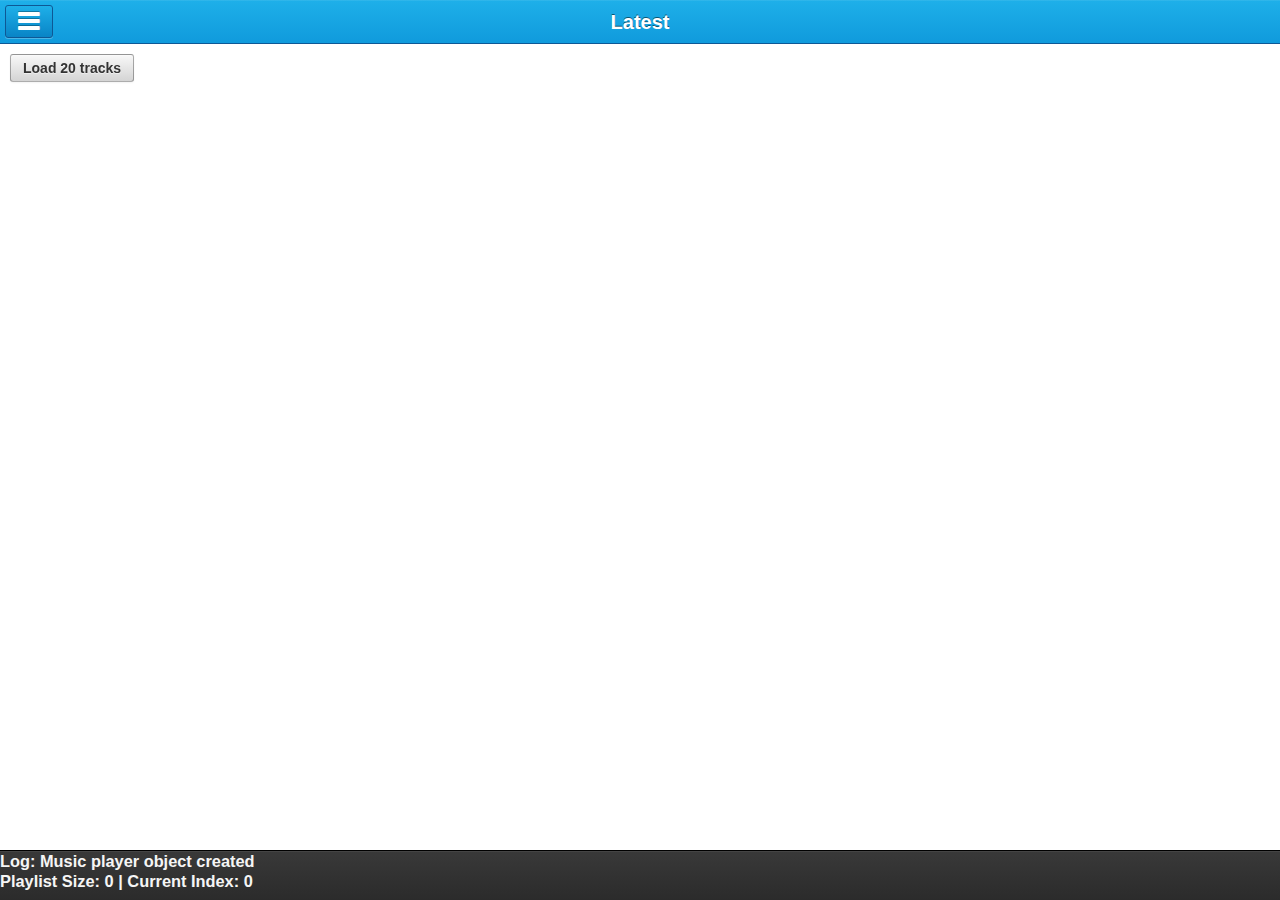
<file: index.html>
<!DOCTYPE html>
<html>
  <head>
    <meta charset="utf-8">
    <title>Music App</title>
	<meta name="viewport" content="user-scalable=no, initial-scale=1, maximum-scale=1, minimum-scale=1, width=device-width, height=device-height, target-densitydpi=device-dpi" />

  <link rel="stylesheet" href="css/ratchet.css">
  <link rel="stylesheet" href="css/app.css">
  <link rel="stylesheet" href="css/font-awesome.css">

  <script src="js/jquery.js"></script>
  <script src="js/knockout.js"></script>
  <script src="js/pager.js"></script>
  <script src="js/iscroll.js"></script>
  <script src="js/soundmanager2-nodebug-jsmin.js" type="text/javascript"></script>
  <script src="js/app.js"></script>

  <script type="text/javascript">
  var myScroll;
  function loaded() {
    myScroll = new iScroll('wrapper');
  }

  document.addEventListener('touchmove', function (e) { e.preventDefault(); }, false);
  document.addEventListener('DOMContentLoaded', function () { setTimeout(loaded, 200); }, false);
  </script>


  </head>
  <body>

    <div id="main-menu">
        <nav>
          <a href="#!/latest">Latest</a>
          <a href="#!/popular">Popular</a>
          <a href="#!/player">Player</a>
          <a href="#!/queue">Playlist</a>
        </nav>
    </div>


  <header class="bar-title">

  <a class="button menu">
    <i class="icon-reorder icon-large"></i>
  </a>

    <h1 class="title" data-bind="text: currentView()"></h1>
  </header>

  <nav class="bar-tab footer-nav">
    <h3 class="title debug">Log: <span data-bind="text: status()"></span></h3>
    <h3 class="title debug">Playlist Size: <span data-bind="text: tracks().length"></span> | Current Index:  <span data-bind="text: currindex()"></span></h3>
  </nav>

  <div id="wrapper" class="content">

  <div class="window" data-bind="page: {id: 'latest', afterShow: changepage}">
    
    <ul class="list" data-bind="foreach: tracksonpage" >
      <li class="song-row">
        <a>
          <img data-bind="attr: { src: cover }" />
          <p data-bind="text: title" class="title"><p>
          <p data-bind="text: artist" ></p> 
          <p>
            <span data-bind="click: $parent.addtrack.bind($data, true,true)">Play</span> /
            <span data-bind="click: $parent.addtrack.bind($data, false,false)">Play Next</span> / 
            <span data-bind="click: $parent.addtrack.bind($data, false,true)">Play Last</span>
          </p>
          <span class="chevron"></span>
        </a>
      </li>
    </ul>

    <div class="hero"> <a class="button" data-bind="click: gettracks">Load 20 tracks</a></div>

  </div>

  <div class="window" data-bind="page: {id: 'popular', afterShow: changepage}">
    
  </div>

  <div class="window" data-bind="page: {id: 'queue', afterShow: changepage}">

  <div class="standard-bar">
    <a data-bind="click: popqueue" class="button-block queue-menu">Dequeue</a>
    <a data-bind="click: dequeue" class="button-block queue-menu queue-menu-last">Pop</a>
  </div>

    <ul class="list queue" data-bind="foreach: tracks" >
      <li data-bind="click: $parent.playtrack, css: {trackselect: $index() == $parent.currindex()}" class="song-row">
        <a>
          <img data-bind="attr: { src: cover }" />
          <p data-bind="text: title" class="title"><p>
          <p data-bind="text: artist" ></p>
        </a>
      </li>
    </ul>
  </div>

  <div class="window" data-bind="page: {id: 'player', afterShow: changepage}">
      <div data-bind="click: play" id="play">Play</div>
      <div data-bind="click: pause" id="pause">Pause</div>
      <span id="current_time" data-bind="text: currenttime" >00:00</span> / <span data-bind="text: totaltime">00:00</span>
  </div>
  </div>

  <script>
  $(function(){  

  bsdapp = new bsdapp();
  pager.Href.hash = '#!/';
  pager.extendWithPage(bsdapp);
  ko.applyBindings(bsdapp);
  pager.startHashChange('latest');

  bsdapp.status('Music player object created');

  soundManager.url = 'swf/';
  soundManager.flashVersion = 9;
  soundManager.useHTML5Audio = true;
  soundManager.debugMode = false;

  $('body').delegate('.menu', 'click', function() {
        $('body').hasClass('show-menu') ? $('body').removeClass('show-menu') : $('body').addClass('show-menu');
    });

  });
  </script>

  </body>
</html>
</file>
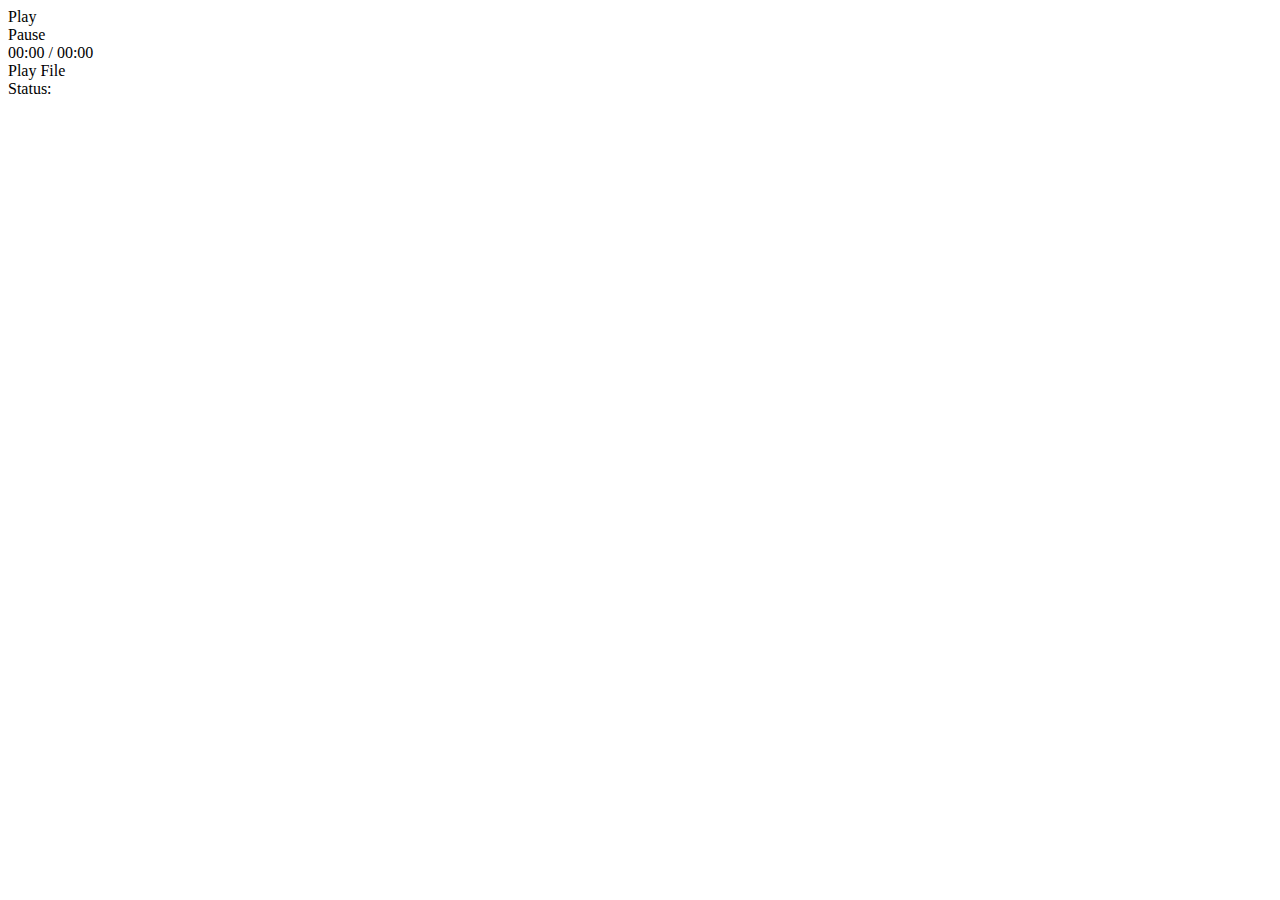
<file: test/index.html>
<!DOCTYPE HTML>
  <html>
    <head>
    <meta http-equiv="Content-Type" content="text/html; charset=UTF-8">
    <title>Music App</title>
 
    

    <!-- Jquery -->
	  <script src="js/jquery.min.js" type="text/javascript"></script>
    <script src="js/jquery-ui.js" type="text/javascript"></script>

    <!-- Knockout -->
    <script src="js/knockout.js" type="text/javascript"></script>

    <!-- Soundmanager -->
    <script src="js/soundmanager2-nodebug-jsmin.js" type="text/javascript"></script>

    <!-- Main Script -->
    <script src="js/script.js" type="text/javascript"></script>

        
	<script type="text/javascript">

  $(function() {

  bsdapp = new bsdapp();
  ko.applyBindings(bsdapp);
	
	//some soundmanager settings
	soundManager.url = 'swf/';
	soundManager.flashVersion = 9;
	soundManager.useHTML5Audio = true;
	soundManager.debugMode = false;

  });
   	 
    </script>
    
    </head>
    
    <body>
      
      <div data-bind="click: play" id="play">Play</div>
      <div data-bind="click: pause" id="pause">Pause</div>
      <span id="current_time" data-bind="text: currenttime" >00:00</span> / <span data-bind="text: totaltime">00:00</span>

      <div data-bind="click: addtrack">Play File</div>

      <span>Status: <span ></span> </span>


      
    </body>
</html>
</file>
<file: css/app.css>
body {
	overflow:hidden;
}
.footer-nav{
}
.debug{
	color:#f5f5f5;
}
.wrapper{
	width:100%;
}
#main-menu
{
  display:none;
  background: #101318;
  position:absolute;
  top:0;
  width:240px;
  min-height:100%;
  padding-bottom:60px;
  border-right:1px solid #000;
}

.show-menu #main-menu
{
  display:block;
}

.show-menu .content
{
  position:fixed;
  left:241px;
  width:auto;
  overflow:auto;
}

.show-menu [class*="bar-"]
{
  left:241px;
  width:auto;
}

@media (max-width: 768px) {
  .show-menu #main-menu
  {
    position:fixed;
  }
  
  .show-menu .content
  {
    position:fixed;
    padding-top:0;
    width:100%;
  }
  
  .show-menu [class*="bar-"]
  {
    left:241px;
    width:100%;
  }
}



.bar-title .menu{
	font-size:18px;
}

.icon-reorder{
	position: relative;
	top:3px;
}

.hero{
	margin: 10px;
}

.song-row a img{
	position: absolute;
	top: 15px;
	left: 10px;
	height: 40px;
	width: 40px;
}
.song-row a p{
	font-size:12px;
	padding-left: 50px;
}
.song-row a .title{
	font-size: 15px;
	font-weight: 700;
}

.trackselect{
	background-color: #e5e5e5;
}

.standard-bar{
	background-color: #f2f2f2;
	background-image: -webkit-linear-gradient(top, #f2f2f2 0, #e5e5e5 100%);
	background-image: linear-gradient(to bottom, #f2f2f2 0, #e5e5e5 100%);
	border-bottom: 1px solid #aaa;
	box-shadow: inset 0 1px 1px -1px #fff;
	height: 44px;
  	padding: 5px;
  	box-sizing: border-box;
  	clear:both;
}

.standard-bar .button-block {
  padding: 7px 0;
  margin-bottom: 0;
  box-shadow: inset 0 1px 1px rgba(255, 255, 255, .4), 0 1px rgba(255, 255, 255, .8);
}

.queue-menu{
	width:46%;
	margin-right:5px;
	float:left;
}

.queue-menu-last{
	margin-right:0;
	float:right;
}


/*Sidetap */
nav {
  display: block;
}
nav > a {
  border-bottom: 1px solid rgba(255, 255, 255, 0.05);
  color: rgba(255, 255, 255, 0.8);
  display: block;
  font-size: 17px;
  font-weight: bold;
  height: 42px;
  line-height: 40px;
  margin: 0;
  padding: 0 0 0 10px;
  position: relative;
  text-decoration: none;
}
nav > a:after {
  background: transparent url('../img/arrow-right-white.png') no-repeat left center;
  content: ' ';
  display: block;
  height: 41px;
  opacity: 0.3;
  position: absolute;
  -webkit-transform: translatez(0);
  -moz-transform: translatez(0);
  -o-transform: translatez(0);
  transform: translatez(0);
  right: 0;
  top: 0;
  width: 19px;
  -webkit-background-size: 19px 14px;
  -moz-background-size: 19px 14px;
  -o-background-size: 19px 14px;
  background-size: 19px 14px;
}
nav > a.selected {
  background: rgba(255, 255, 255, 0.1);
  border-bottom: 1px solid rgba(255, 255, 255, 0);
  color: white;
}
nav > a.selected:after {
  opacity: 1;
}
</file>
<file: css/ratchet.css>
/**
 * ==================================
 * Ratchet v1.0.0
 * Licensed under The MIT License
 * http://opensource.org/licenses/MIT
 * ==================================
 */

/* Hard reset
-------------------------------------------------- */

html,
body,
div,
span,
iframe,
h1,
h2,
h3,
h4,
h5,
h6,
p,
blockquote,
pre,
a,
abbr,
acronym,
address,
big,
cite,
code,
del,
dfn,
em,
img,
ins,
kbd,
q,
s,
samp,
small,
strike,
strong,
sub,
sup,
tt,
var,
b,
u,
i,
center,
dl,
dt,
dd,
ol,
ul,
li,
fieldset,
form,
label,
legend,
table,
caption,
tbody,
tfoot,
thead,
tr,
th,
td,
article,
aside,
canvas,
details,
embed,
figure,
figcaption,
footer,
header,
hgroup,
menu,
nav,
output,
section,
summary,
time,
audio,
video {
  padding: 0;
  margin: 0;
  border: 0;
}

/* Prevents iOS text size adjust after orientation change, without disabling (Thanks to @necolas) */
html {
  -webkit-text-size-adjust: 100%;
      -ms-text-size-adjust: 100%;
}

/* Base styles
-------------------------------------------------- */

body {
  position: fixed;
  top: 0;
  right: 0;
  bottom: 0;
  left: 0;
  font: 14px/1.25 "Helvetica Neue", sans-serif;
  color: #222;
  background-color: #fff;
}

/* Universal link styling */
a {
  color: #0882f0;
  text-decoration: none;
  -webkit-tap-highlight-color: rgba(0, 0, 0, 0); /* Removes the dark touch outlines on links */
}

/* Wrapper to be used around all content not in .bar-title and .bar-tab */
.content {
  position: fixed;
  top: 0;
  right: 0;
  bottom: 0;
  left: 0;
  overflow: auto;
  background: #fff;
  -webkit-transition-property: top, bottom;
          transition-property: top, bottom;
  -webkit-transition-duration: .2s, .2s;  
          transition-duration: .2s, .2s;  
  -webkit-transition-timing-function: linear, linear;
          transition-timing-function: linear, linear;
  -webkit-overflow-scrolling: touch;
}

/* Hack to force all relatively and absolutely positioned elements still render while scrolling
   Note: This is a bug for "-webkit-overflow-scrolling: touch" */
.content > * {
  -webkit-transform: translateZ(0px);
          transform: translateZ(0px);
}

/* Utility wrapper to pad in components like forms, block buttons and segmented-controllers so they're not full-bleed */
.content-padded {
  padding: 10px;
}

/* Pad top/bottom of content so it doesn't hide behind .bar-title and .bar-tab.
   Note: For these to work, content must come after both bars in the markup */
.bar-title ~ .content {
  top: 44px;
}
.bar-tab ~ .content {
  bottom: 51px;
}
.bar-header-secondary ~ .content {
  top: 88px;
}/* General bar styles
-------------------------------------------------- */

[class*="bar-"] {
  position: fixed;
  right: 0;
  left: 0;
  z-index: 10;
  height: 44px;
  padding: 5px;
  box-sizing: border-box;
}

/* Modifier class to dock any bar below .bar-title */
.bar-header-secondary {
  top: 45px;
}

/* Modifier class to dock any bar to bottom of viewport */
.bar-footer {
  bottom: 0;
}

/* Generic bar for wrapping buttons, segmented controllers, etc. */
.bar-standard {
  background-color: #f2f2f2;
  background-image: -webkit-linear-gradient(top, #f2f2f2 0, #e5e5e5 100%);
  background-image: linear-gradient(to bottom, #f2f2f2 0, #e5e5e5 100%);
  border-bottom: 1px solid #aaa;
  box-shadow: inset 0 1px 1px -1px #fff;
}

/* Flip border position to top for footer bars */
.bar-footer.bar-standard,
.bar-footer-secondary.bar-standard {
  border-top: 1px solid #aaa;
  border-bottom-width: 0;
}

/* Title bar
-------------------------------------------------- */

/* Bar docked to top of viewport for showing page title and actions */
.bar-title {
  top: 0;
  display: -webkit-box;
  display: box;
  background-color: #1eb0e9;
  background-image: -webkit-linear-gradient(top, #1eb0e9 0, #109adc 100%);
  background-image: linear-gradient(to bottom, #1eb0e9 0, #109adc 100%);
  border-bottom: 1px solid #0e5895;
  box-shadow: inset 0 1px 1px -1px rgba(255, 255, 255, .8);
  -webkit-box-orient: horizontal;
          box-orient: horizontal;
}

/* Centered text in the .bar-title */
.bar-title .title {
  position: absolute;
  top: 0;
  left: 0;
  display: block;
  width: 100%;
  font-size: 20px;
  font-weight: bold;
  line-height: 44px;
  color: #fff;
  text-align: center;
  text-shadow: 0 -1px rgba(0, 0, 0, .5);
  white-space: nowrap;
}

.bar-title > a:not([class*="button"]) {
  display: block;
  width: 100%;
  height: 100%;
}

/* Retain specified title color */
.bar-title .title a {
  color: inherit;
}

/* Tab bar
-------------------------------------------------- */

/* Bar docked to bottom used for primary app navigation */
.bar-tab {
  bottom: 0;
  height: 50px;
  padding: 0;
  background-color: #393939;
  background-image: -webkit-linear-gradient(top, #393939 0, #2b2b2b 100%);
  background-image: linear-gradient(to bottom, #393939 0, #2b2b2b 100%);
  border-top: 1px solid #000;
  border-bottom-width: 0;
  box-shadow: inset 0 1px 1px -1px rgba(255, 255, 255, .6);
}

/* Wrapper for individual tab */
.tab-inner {
  display: -webkit-box;
  display: box;
  height: 100%;
  list-style: none;
  -webkit-box-orient: horizontal;
          box-orient: horizontal;
}

/* Navigational tab */
.tab-item {
  height: 100%;
  padding-top: 9px;
  text-align: center;
  box-sizing: border-box;
  -webkit-box-flex: 1;
          box-flex: 1;
}

/* Active state for tab */
.tab-item.active {
  box-shadow: inset 0 0 20px rgba(0, 0, 0, .5);
}

/* Icon for tab  */
.tab-icon {
  display: block;
  height: 18px;
  margin: 0 auto;
}

/* Label for tab */
.tab-label {
  margin-top: 1px;
  font-size: 10px;
  font-weight: bold;
  color: #fff;
  text-shadow: 0 1px rgba(0, 0, 0, .3);
}

/* Buttons in title bars
-------------------------------------------------- */

/* Generic style for all buttons in .bar-title */
.bar-title [class*="button"] {
  position: relative;
  z-index: 10; /* Places buttons over full width title */
  font-size: 12px;
  line-height: 23px;
  color: #fff;
  text-shadow: 0 -1px 0 rgba(0, 0, 0, .3);
  background-color: #1eb0e9;
  background-image: -webkit-linear-gradient(top, #1eb0e9 0, #0984c6 100%);
  background-image: linear-gradient(to bottom, #1eb0e9 0, #0984c6 100%);
  border: 1px solid #0e5895;
  box-shadow: 0 1px rgba(255, 255, 255, .25);
  -webkit-box-flex: 0;
          box-flex: 0;
}


/* Hacky way to right align buttons outside of flex-box system
   Note: is only absolutely positioned button, would be better if flex-box had an "align right" option */
.bar-title .title + [class*="button"]:last-child,
.bar-title .button + [class*="button"]:last-child,
.bar-title [class*="button"].pull-right {
  position: absolute;
  top: 5px;
  right: 5px;
}

/* Override standard button active states */
.bar-title .button:active {
  color: #fff;
  background-color: #0876b1;
}

/* Directional buttons in title bars (thanks to @GregorAdams for solution - http://cssnerd.com/2011/11/30/the-best-pure-css3-ios-style-arrow-back-button/)
-------------------------------------------------- */

/* Add relative positioning so :before content is positioned properly */
.bar-title .button-prev,
.bar-title .button-next {
  position: relative;
}

/* Prev/next button base styles */
.bar-title .button-prev {
  margin-left: 7px; /* Push over to make room for :before content */
  border-left: 0;
  border-bottom-left-radius: 10px 15px;
  border-top-left-radius: 10px 15px;
}
.bar-title .button-next {
  margin-right: 7px; /* Push over to make room for :before content */
  border-right: 0;
  border-top-right-radius: 10px 15px;
  border-bottom-right-radius: 10px 15px;
}

/* Pointed part of directional button */
.bar-title .button-prev:before,
.bar-title .button-next:before {
  position: absolute;
  top: 2px;
  width: 27px;
  height: 27px;
  border-radius: 30px 100px 2px 40px / 2px 40px 30px 100px;
  content: '';
  box-shadow: inset 1px 0 #0e5895, inset 0 1px #0e5895;
  -webkit-mask-image: -webkit-gradient(linear, left top, right bottom, from(#000), color-stop(.33, #000), color-stop(.5, transparent), to(transparent));
                  mask-image: gradient(linear, left top, right bottom, from(#000), color-stop(.33, #000), color-stop(.5, transparent), to(transparent));
}
.bar-title .button-prev:before {
  left: -5px;
  background-image: -webkit-gradient(linear, left bottom, right top, from(#0984c6), to(#1eb0e9));
  background-image: gradient(linear, left bottom, right top, from(#0984c6), to(#1eb0e9));
  border-left: 1.5px solid rgba(255, 255, 255, .25);
  -webkit-transform: rotate(-45deg) skew(-10deg, -10deg);
          transform: rotate(-45deg) skew(-10deg, -10deg);
}
.bar-title .button-next:before {
  right: -5px;
  background-image: -webkit-gradient(linear, left bottom, right top, from(#1eb0e9), to(#0984c6));
  background-image: gradient(linear, left bottom, right top, from(#1eb0e9), to(#0984c6));
  border-top: 1.5px solid rgba(255, 255, 255, .25);
  -webkit-transform: rotate(135deg) skew(-10deg, -10deg);
          transform: rotate(135deg) skew(-10deg, -10deg);
}

/* Active states for the directional buttons */
.bar-title .button-prev:active,
.bar-title .button-next:active,
.bar-title .button-prev:active:before,
.bar-title .button-next:active:before {
  color: #fff;
  background-color: #0876b1;
  background-image: none;
}
.bar-title .button-prev:active:before,
.bar-title .button-next:active:before {
  content: '';
}
.bar-title .button-prev:active:before {
  box-shadow: inset 0 3px 3px rgba(0, 0, 0, .2);
}
.bar-title .button-next:active:before {
  box-shadow: inset 0 -3px 3px rgba(0, 0, 0, .2);
}

/* Block buttons in any bar
-------------------------------------------------- */

/* Add proper padding and replace buttons normal dropshadow with a shine from bar */
[class*="bar"] .button-block {
  padding: 7px 0;
  margin-bottom: 0;
  box-shadow: inset 0 1px 1px rgba(255, 255, 255, .4), 0 1px rgba(255, 255, 255, .8);
}

/* Override standard padding changes for .button-blocks */
[class*="bar"] .button-block:active {
  padding: 7px 0;
}

/* Segmented controller in any bar
-------------------------------------------------- */

/* Remove standard segmented bottom margin */
[class*="bar-"] .segmented-controller {
  margin-bottom: 0;
}

/* Add margins between segmented controllers and buttons */
[class*="bar-"] .segmented-controller + [class*="button"],
[class*="bar-"] [class*="button"] + .segmented-controller {
  margin-left: 5px;
}

/* Segmented controller in a title bar
-------------------------------------------------- */

.bar-title .segmented-controller {
  line-height: 18px;
  text-shadow: 0 -1px 0 rgba(0, 0, 0, 0.3);
  background-color: #1eb0e9;
  background-image: -webkit-linear-gradient(top, #1eb0e9 0, #0984c6 100%);
  background-image: linear-gradient(to bottom, #1eb0e9 0, #0984c6 100%);
  border: 1px solid #0e5895;
  border-radius: 3px;
  box-shadow: 0 1px rgba(255, 255, 255, .25);
  -webkit-box-flex: 1;
          box-flex: 1;
}

/* Set color for tab border and highlight */
.bar-title .segmented-controller li {
  border-left: 1px solid #0e5895;
  box-shadow: inset 1px 0 rgba(255, 255, 255, .25);
}

/* Remove inset shadow from first tab or one to the right of the active tab  */
.bar-title .segmented-controller .active + li,
.bar-title .segmented-controller li:first-child {
  box-shadow: none;
}

/* Remove left-hand border from first tab */
.bar-title .segmented-controller li:first-child {
  border-left-width: 0;
}

/* Depressed state (active) */
.bar-title .segmented-controller li.active {
  background-color: #0082c4;
  box-shadow: inset 0 1px 6px rgba(0, 0, 0, .3);
}

/* Set color of links to white */
.bar-title .segmented-controller li > a {
  color: #fff;
}


/* Search forms in standard bar
-------------------------------------------------- */

/* Position/size search bar within the bar */
.bar-standard input[type=search] {
  height: 32px;
  margin: 0;
}/* Lists
-------------------------------------------------- */

/* Remove usual bullet styles from list */
.list {
  margin-bottom: 10px;
  list-style: none;
  background-color: #fff;
}

/* Pad each list item and add dividers */
.list li {
  position: relative;
  padding: 20px 60px 20px 10px; /* Given extra right padding to accomodate counts, chevrons or buttons */
  border-bottom: 1px solid rgba(0, 0, 0, .1);
}

/* Give top border to first list items */
.list li:first-child {
  border-top: 1px solid rgba(0, 0, 0, .1);
}

/* If a list of links, make sure the child <a> takes up full list item tap area (want to avoid selecting child buttons though) */
.list li > a:not([class*="button"]) {
  position: relative;
  display: block;
  padding: inherit;
  margin: -20px -60px -20px -10px;
  color: inherit;
}

/* Inset list
-------------------------------------------------- */

.list.inset {
  width: auto;
  margin-right: 10px;
  margin-left: 10px;
  border: 1px solid rgba(0, 0, 0, .1);
  border-radius: 6px;
  box-sizing: border-box;
}

/* Remove border from first/last standard list items to avoid double border at top/bottom of lists */
.list.inset li:first-child {
  border-top-width: 0;
}
.list.inset li:last-child {
  border-bottom-width: 0;
}


/* List dividers
-------------------------------------------------- */

.list .list-divider {
  position: relative;
  top: -1px;
  padding-top: 6px;
  padding-bottom: 6px;
  font-size: 12px;
  font-weight: bold;
  line-height: 18px;
  text-shadow: 0 1px 0 rgba(255, 255, 255, .5);
  background-color: #f8f8f8;
  background-image: -webkit-linear-gradient(top, #f8f8f8 0, #eee 100%);
  background-image: linear-gradient(to bottom, #f8f8f8 0, #eee 100%);
  border-top: 1px solid rgba(0, 0, 0, .1);
  border-bottom: 1px solid rgba(0, 0, 0, .1);
  box-shadow: inset 0 1px 1px rgba(255, 255, 255, .4);
}

/* Rounding first divider on inset lists and remove border on the top */
.list.inset .list-divider:first-child {
  top: 0;
  border-top-width: 0;
  border-radius: 6px 6px 0 0;
}

/* Rounding last divider on inset lists */
.list.inset .list-divider:last-child {
  border-radius: 0 0 6px 6px;
}

/* Right-aligned subcontent in lists (chevrons, buttons, counts and toggles)
-------------------------------------------------- */
.list .chevron,
.list [class*="button"],
.list [class*="count"],
.list .toggle {
  position: absolute;
  top: 50%;
  right: 10px;
}

 /* Position chevrons/counts vertically centered on the right in list items */
.list .chevron,
.list [class*="count"] {
  margin-top: -10px; /* Half height of chevron */
}

/* Push count over if there's a sibling chevron */
.list .chevron + [class*="count"] {
  right: 30px;
}

/* Position buttons vertically centered on the right in list items */
.list [class*="button"] {
  left: auto;
  margin-top: -14px; /* Half height of button */
}

.list .toggle {
  margin-top: -15px; /* Half height of toggle */
}/* Forms
-------------------------------------------------- */

/* Force form elements to inherit font styles */
input,
textarea,
button,
select {
  font-family: inherit;
  font-size: inherit;
}

/* Stretch inputs/textareas to full width and add height to maintain a consistent baseline */
select,
textarea,
input[type="text"],
input[type=search],
input[type="password"],
input[type="datetime"],
input[type="datetime-local"],
input[type="date"],
input[type="month"],
input[type="time"],
input[type="week"],
input[type="number"],
input[type="email"],
input[type="url"],
input[type="tel"],
input[type="color"],
.input-group {
  width: 100%;
  height: 40px;
  padding: 10px;
  margin-bottom: 10px;
  background: #fff;
  border: 1px solid rgba(0, 0, 0, .2);
  border-radius: 3px;
  box-shadow: 0 1px 1px rgba(255, 255, 255, .2), inset 0 1px 1px rgba(0, 0, 0, .1);
  -webkit-appearance: none;
  box-sizing: border-box;
}

/* Fully round search input */
input[type=search] {
  height: 34px;
  font-size: 14px;
  border-radius: 30px;
}

/* Allow text area's height to grow larger than a normal input */
textarea {
  height: auto;
}

/* Style select button to look like part of the Ratchet's style */
select {
  height: auto;
  font-size: 14px;
  background-color: #f8f8f8;
  background-image: -webkit-linear-gradient(top, #f8f8f8 0%, #d4d4d4 100%);
  background-image: linear-gradient(to bottom, #f8f8f8 0%, #d4d4d4 100%);
  box-shadow: inset 0 1px 1px rgba(0, 0, 0, .1);
}


/* Input groups (cluster multiple inputs together into a single group)
-------------------------------------------------- */

/* Reset from initial form setup styles */
.input-group {
  width: auto;
  height: auto;
  padding: 0;
}

/* Remove spacing, borders, shadows and rounding since it all belongs on the .input-group not the input */
.input-group input {
  margin-bottom: 0;
  background-color: transparent;
  border: 0;
  border-bottom: 1px solid rgba(0, 0, 0, .2);
  border-radius: 0;
  box-shadow: none;
}

/* Remove bottom border on last input to avoid double bottom border */
.input-group input:last-child {
  border-bottom-width: 0;
}

/* Input groups with labels
-------------------------------------------------- */

/* To use labels with input groups, wrap a label and an input in an .input-row */
.input-row {
  overflow: hidden;
  border-bottom: 1px solid rgba(0, 0, 0, .2);
}

/* Remove bottom border on last input-row to avoid double bottom border */
.input-row:last-child {
  border-bottom-width: 0;
}

/* Labels get floated left with a set percentage width */
.input-row label {
  float: left;
  width: 25%;
  padding: 11px 10px 9px 13px; /* Optimizing the baseline for mobile. */
  font-weight: bold;
}

/* Actual inputs float to right of labels and also have a set percentage */
.input-row label + input {
  float: right;
  width: 65%;
  padding-left: 0;
  margin-bottom: 0;
  border-bottom: 0;
}/* General button styles
-------------------------------------------------- */

[class*="button"] {
  position: relative;
  display: inline-block;
  padding: 4px 12px;
  margin: 0;
  font-weight: bold;
  line-height: 18px;
  color: #333;
  text-align: center;
  text-shadow: 0 1px 0 rgba(255, 255, 255, 0.5);
  vertical-align: top;
  cursor: pointer;
  background-color: #f8f8f8;
  background-image: -webkit-linear-gradient(top, #f8f8f8 0, #d4d4d4 100%);
  background-image: linear-gradient(to bottom, #f8f8f8 0, #d4d4d4 100%);
  border: 1px solid rgba(0, 0, 0, .3);
  border-radius: 3px;
  box-shadow: inset 0 1px 1px rgba(255, 255, 255, .4), 0 1px 2px rgba(0, 0, 0, .05);
}

/* Active */
[class*="button"]:active {
  padding-top: 5px;
  padding-bottom: 3px;
  color: #333;
  background-color: #ccc;
  background-image: none;
  box-shadow: inset 0 3px 3px rgba(0, 0, 0, .2);
}

/* Button modifiers
-------------------------------------------------- */

/* Overriding styles for buttons with modifiers  */
.button-main,
.button-positive,
.button-negative {
  color: #fff;
  text-shadow: 0 -1px 0 rgba(0, 0, 0, .3);
}

/* Main button */
.button-main {
  background-color: #1eafe7;
  background-image: -webkit-linear-gradient(top, #1eafe7 0, #1a97c8 100%);
  background-image: linear-gradient(to bottom, #1eafe7 0, #1a97c8 100%);
  border: 1px solid #117aaa;
}

/* Positive button  */
.button-positive {
  background-color: #34ba15;
  background-image: -webkit-linear-gradient(top, #34ba15 0, #2da012 100%);
  background-image: linear-gradient(to bottom, #34ba15 0, #2da012 100%);
  border: 1px solid #278f0f;
}

/* Negative button  */
.button-negative {
  background-color: #e71e1e;
  background-image: -webkit-linear-gradient(top, #e71e1e 0,#c71a1a 100%);
  background-image: linear-gradient(to bottom, #e71e1e 0, #c71a1a 100%);
  border: 1px solid #b51a1a;
}

/* Active state for buttons with modifiers */
.button-main:active,
.button-positive:active,
.button-negative:active {
  color: #fff;
}
.button-main:active {
  background-color: #0876b1;
}
.button-positive:active {
  background-color: #298f11;
}
.button-negative:active {
  background-color: #b21a1a;
}

/* Block level buttons (full width buttons) */
.button-block {
  display: block;
  padding: 11px 0 13px;
  margin-bottom: 10px;
  font-size: 16px;
}

/* Active state for block level buttons */
.button-block:active {
  padding: 12px 0;
}

/* Counts in buttons
-------------------------------------------------- */

/* Generic styles for all counts within buttons */
[class*="button"] [class*="count"] {
  padding-top: 2px;
  padding-bottom: 2px;
  margin-right: -4px;
  margin-left: 4px;
  text-shadow: none;
  background-color: rgba(0, 0, 0, .2);
  box-shadow: inset 0 1px 1px -1px #000000, 0 1px 1px -1px #fff;
}

/* Position counts within block level buttons
   Note: These are absolutely positioned so that text of button isn't "pushed" by count and always
   stays at true center of button */
.button-block [class*="count"] {
  position: absolute;
  right: 0;
  padding-top: 4px;
  padding-bottom: 4px;
  margin-right: 10px;
}/* Chevrons
-------------------------------------------------- */

.chevron {
  display: block;
  height: 20px;
}

/* Base styles for both 1/2's of the chevron */
.chevron:before,
.chevron:after {
  position: relative;
  display: block;
  width: 12px;
  height: 4px;
  background-color: #999;
  content: '';
}

/* Position and rotate respective 1/2's of the chevron */
.chevron:before {
  top: 5px;
  -webkit-transform: rotate(45deg);
          transform: rotate(45deg);
}
.chevron:after {
  top: 7px;
  -webkit-transform: rotate(-45deg);
          transform: rotate(-45deg);
}/* General count styles
-------------------------------------------------- */

[class*="count"] {
  display: inline-block;
  padding: 4px 9px;
  font-size: 12px;
  font-weight: bold;
  line-height: 13px;
  color: #fff;
  background-color: rgba(0, 0, 0, .3);
  border-radius: 100px;
}

/* Count modifiers
-------------------------------------------------- */

/* Overriding styles for counts with modifiers  */
.count-main,
.count-positive,
.count-negative {
  color: #fff;
  text-shadow: 0 -1px 0 rgba(0, 0, 0, .3);
}

/* Main count  */
.count-main {
  background-color: #1eafe7;
  background-image: -webkit-linear-gradient(top, #1eafe7 0, #1a97c8 100%);
  background-image: linear-gradient(to bottom, #1eafe7 0, #1a97c8 100%);
}

/* Positive count  */
.count-positive {
  background-color: #34ba15;
  background-image: -webkit-linear-gradient(top, #34ba15 0, #2da012 100%);
  background-image: linear-gradient(to bottom, #34ba15 0, #2da012 100%);
}

/* Negative count  */
.count-negative {
  background-color: #e71e1e;
  background-image: -webkit-linear-gradient(top, #e71e1e 0,#c71a1a 100%);
  background-image: linear-gradient(to bottom, #e71e1e 0, #c71a1a 100%);
}/* Segmented controllers
-------------------------------------------------- */

.segmented-controller {
  display: -webkit-box;
  display: box;
  margin-bottom: 10px;
  overflow: hidden;
  font-size: 12px;
  font-weight: bold;
  text-shadow: 0 1px rgba(255, 255, 255, .5);
  list-style: none;
  background-color: #f8f8f8;
  background-image: -webkit-linear-gradient(top, #f8f8f8 0, #d4d4d4 100%);
  background-image: linear-gradient(to bottom, #f8f8f8 0, #d4d4d4 100%);
  border: 1px solid #aaa;
  border-radius: 3px;
  box-shadow: inset 0 1px rgba(255, 255, 255, 0.5), 0 1px rgba(255, 255, 255, .8);
  -webkit-box-orient: horizontal;
          box-orient: horizontal;
}

/* Section within controller */
.segmented-controller li {
  overflow: hidden;
  text-align: center;
  white-space: nowrap;
  border-left: 1px solid #aaa;
  box-shadow: inset 1px 0 rgba(255, 255, 255, .5);
  -webkit-box-flex: 1;
          box-flex: 1;
}

/* Link that fills each section */
.segmented-controller li > a {
  display: block;
  padding: 8px 16px;
  overflow: hidden;
  line-height: 15px;
  color: #333;
  text-overflow: ellipsis;
}

/* Remove border-left and shadow from first section */
.segmented-controller li:first-child {
  border-left-width: 0;
  box-shadow: none;
}

/* Active segment of controller */
.segmented-controller li.active {
  background-color: #ccc;
  box-shadow: inset 0 1px 5px rgba(0, 0, 0, .3);
}

.segmented-controller-item {
  display: none;
}

.segmented-controller-item.active {
  display: block;
}/* Popovers (to be used with popovers.js)
-------------------------------------------------- */

.popover {
  position: fixed;
  top: 55px;
  left: 50%;
  z-index: 20;
  display: none;
  width: 280px;
  padding: 5px;
  margin-left: -146px;
  background-color: #555;
  background-image: -webkit-linear-gradient(top, #555 5%, #555 6%, #111 30%);
  background-image: linear-gradient(to bottom, #555 5%, #555 6%,#111 30%);
  border: 1px solid #111;
  border-radius: 6px;
  opacity: 0;
  box-shadow: inset 0 1px 1px -1px #fff, 0 3px 10px rgba(0, 0, 0, .3);
  -webkit-transform: translate3d(0, -15px, 0);
          transform: translate3d(0, -15px, 0);
  -webkit-transition: -webkit-transform 0.2s ease-in-out, opacity 0.2s ease-in-out;
                  transition: transform 0.2s ease-in-out, opacity 0.2s ease-in-out;
}

/* Caret on top of popover using CSS triangles (thanks to @chriscoyier for solution) */
.popover:before,
.popover:after {
  position: absolute;
  left: 50%;
  width: 0;
  height: 0;
  content: '';
}
.popover:before {
  top: -20px;
  margin-left: -21px;
  border-right: 21px solid transparent;
  border-bottom: 21px solid #111;
  border-left: 21px solid transparent;
}
.popover:after {
  top: -19px;
  margin-left: -20px;
  border-right: 20px solid transparent;
  border-bottom: 20px solid #555;
  border-left: 20px solid transparent;
}

/* Wrapper for a title and buttons */
.popover-header {
  display: -webkit-box;
  display: box;
  height: 34px;
  margin-bottom: 5px;
}

/* Centered title for popover */
.popover-header .title {
  position: absolute;
  top: 0;
  left: 0;
  width: 100%;
  margin: 15px 0;
  font-size: 16px;
  font-weight: bold;
  line-height: 12px;
  color: #fff;
  text-align: center;
  text-shadow: 0 -1px rgba(0, 0, 0, .5);
}

/* Generic style for all buttons in .popover-header */
.popover-header [class*="button"] {
  z-index: 25;
  font-size: 12px;
  line-height: 22px;
  color: #fff;
  text-shadow: 0 -1px 0 rgba(0, 0, 0, .3);
  background-color: #454545;
  background-image: -webkit-linear-gradient(top, #454545 0, #353535 100%);
  background-image: linear-gradient(to bottom, #454545 0, #353535 100%);
  border: 1px solid #111;
  -webkit-box-flex: 0;
          box-flex: 0;
}

/* Hacky way to right align buttons outside of flex-box system
   Note: is only absolutely positioned button, would be better if flex-box had an "align right" option */
.popover-header .title + [class*="button"]:last-child,
.popover-header .button + [class*="button"]:last-child,
.popover-header [class*="button"].pull-right {
  position: absolute;
  top: 5px;
  right: 5px;
}

/* Active state for popover header buttons */
.popover-header .button:active {
  color: #fff;
  background-color: #0876b1;
}

/* Popover animation
-------------------------------------------------- */

.popover.visible {
  opacity: 1;
  -webkit-transform: translate3d(0, 0, 0);
          transform: translate3d(0, 0, 0);
}

/* Backdrop (used as invisible touch escape)
-------------------------------------------------- */

.backdrop {
  position: fixed;
  top: 0;
  right: 0;
  bottom: 0;
  left: 0;
  z-index: 10;
}

/* Block level buttons in popovers
-------------------------------------------------- */

/* Positioning and giving darker border to look sharp against dark popover */
.popover .button-block {
  margin-bottom: 5px;
  border: 1px solid #111;
}

/* Remove extra margin on bottom of last button */
.popover .button-block:last-child {
  margin-bottom: 0;
}

/* Lists in popovers
-------------------------------------------------- */

.popover .list {
  width: auto;
  max-height: 250px;
  margin-right: 0;
  margin-bottom: 0;
  margin-left: 0;
  overflow: auto;
  background-color: #fff;
  border: 1px solid #000;
  border-radius: 3px;
  -webkit-overflow-scrolling: touch;
}/* Slider styles (to be used with sliders.js)
-------------------------------------------------- */

/* Width/height of slider */
.slider,
.slider > li {
  width: 100%;
  height: 200px;
}

/* Outer wrapper for slider */
.slider {
  overflow: hidden;
  background-color: #000;
}

/* Inner wrapper for slider (width of all slides together) */
.slider > ul {
  position: relative;
  font-size: 0; /* Remove spaces from inline-block children */
  white-space: nowrap;
  -webkit-transition: all 0 linear;
          transition: all 0 linear;
}

/* Individual slide */
.slider > ul > li {
  display: inline-block;
  vertical-align: top; /* Ensure that li always aligns to top */
  width: 100%; 
  height: 100%;
}

/* Required reset of font-size to same as standard body */
.slider > ul > li > * {
  font-size: 14px;
}/* Toggle styles (to be used with toggles.js)
-------------------------------------------------- */

.toggle {
  position: relative;
  width: 75px;
  height: 28px;
  background-color: #eee;
  border: 1px solid #bbb;
  border-radius: 20px;
  box-shadow: inset 0 0 4px rgba(0, 0, 0, .1);
}

/* Text indicating "on" or "off". Default is "off" */
.toggle:before {
  position: absolute;
  right: 13px;
  font-weight: bold;
  line-height: 28px;
  color: #777;
  text-shadow: 0 1px #fff;
  text-transform: uppercase;
  content: "Off";
}

/* Sliding handle */
.toggle-handle {
  position: absolute;
  top: -1px;
  left: -1px;
  z-index: 2;
  width: 28px;
  height: 28px;
  background-color: #fff;
  background-image: -webkit-linear-gradient(top, #fff 0, #f2f2f2 100%);
  background-image: linear-gradient(to bottom, #fff 0, #f2f2f2 100%);
  border: 1px solid rgba(0, 0, 0, .2);
  border-radius: 100px;
  -webkit-transition: -webkit-transform 0.1s ease-in-out, border 0.1s ease-in-out;
                  transition: transform 0.1s ease-in-out, border 0.1s ease-in-out;
}

/* Active state for toggle */
.toggle.active {
  background-color: #19a8e4;
  background-image: -webkit-linear-gradient(top, #088cd4 0, #19a8e4 100%);
  background-image: linear-gradient(to bottom, #088cd4 0, #19a8e4 100%);
  border: 1px solid #096c9d;
  box-shadow: inset 0 0 15px rgba(255, 255, 255, .25);
}

/* Active state for toggle handle */
.toggle.active .toggle-handle {
  border-color: #0a76ad;
  -webkit-transform: translate3d(48px,0,0);
          transform: translate3d(48px,0,0);
}

/* Change "off" to "on" for active state */
.toggle.active:before {
  right: auto;
  left: 15px;
  color: #fff;
  text-shadow: 0 -1px rgba(0, 0, 0, 0.25);
  content: "On";
}/* Push styles (to be used with push.js)
-------------------------------------------------- */

/* Fade animation */
.content.fade {
  left: 0;
  opacity: 0;
  -webkit-transition: opacity .2s ease-in-out;
          transition: opacity .2s ease-in-out;
}
.content.fade.in {
  opacity: 1;
}

/* Slide animation */
.content.slide {
  -webkit-transform: translate3d(0, 0, 0);
          transform: translate3d(0, 0, 0);
 -webkit-transition: -webkit-transform .25s ease-in-out;
         transition:         transform .25s ease-in-out;
}
.content.slide.left {
  -webkit-transform: translate3d(-100%, 0, 0);
          transform: translate3d(-100%, 0, 0);
}
.content.slide.right {
  -webkit-transform: translate3d(100%, 0, 0);
          transform: translate3d(100%, 0, 0);
}
</file>
